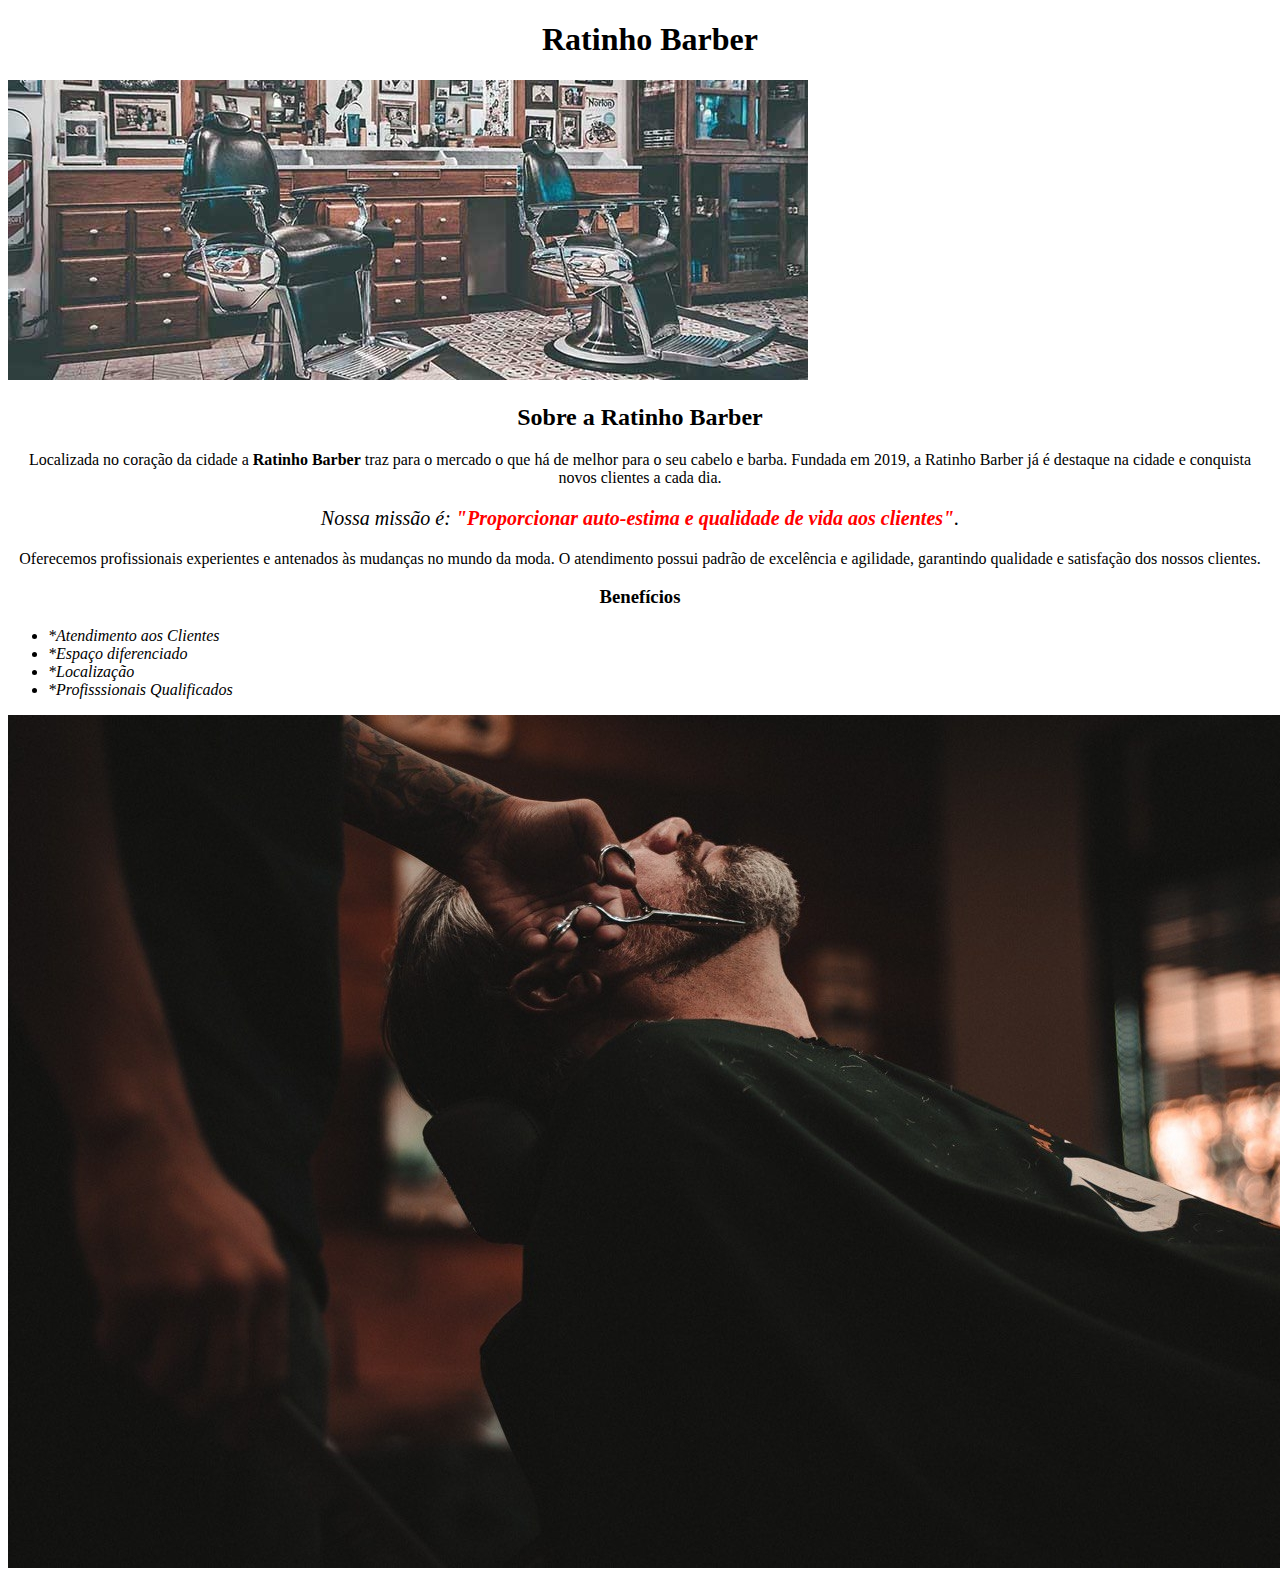
<file: index.html>
<!DOCTYPE html>
<html lang="pt-br">
    <head>
        <meta charset="UTF-8">
        <link rel="stylesheet" href="estilo.css">
         <title>Ratinho Barber</title>
    </head>

    <body>
        <header>
            <h1 class="titulo-principal">Ratinho Barber</h1>
        </header>
        <img id="banner" src="SAVE_20230905_092559.jpg"
        <div class="principal">
            <h2 class="titulo-centralizado">Sobre a Ratinho Barber</h2>

            <p>Localizada no coração da cidade a <strong>Ratinho Barber</strong> traz para o mercado o que há de melhor para o seu cabelo e barba. Fundada em 2019, a Ratinho Barber já é destaque na cidade e conquista novos clientes a cada dia.</p>

            <p id="missao"><em>Nossa missão é: <strong>"Proporcionar auto-estima e qualidade de vida aos clientes"</strong>.</em></p>

            <p>Oferecemos profissionais experientes e antenados às mudanças no mundo da moda. O atendimento possui padrão de excelência e agilidade, garantindo qualidade e satisfação dos nossos clientes.</p>
        </div>

        <div class="benefícios">
            <h3 class="titulo-centralizado">Benefícios</h3>

            <ul>
                <li class="itens">*Atendimento aos Clientes</li>
                <li class="itens">*Espaço diferenciado</li>
                <li class="itens">*Localização</li>
             <li class="itens">*Profisssionais Qualificados</li>
            </ul>

            <img src="SAVE_20230905_092554.jpg" class="imagembeneficios">
        </div>
    </body>
</html>
</file>
<file: estilo.css>
body {
    
}

#banner {
    widht: 100%;
}

.principal {
    background: #CCCCCC
    padding: 30px;
    text-align: center;
}

.titulo-principal {
    padding-left: 20px;
    text-align: center;
}

.titulo-centralizado {
    text-align: center;
}

p {
    text-align: center;
}

#missao {
    font-size: 20px;
}

em strong {
    color: red;
}

.itens {
    font-style: italic;

.benéficos {
    background: FFFFFF;
    padding: 20px;
}

ul {
    display: inline-block;
    vertical-align: top;
    width: 20%;
    margin-right: 15%;
}

.imagembeneficios {
    widht: 50%
}
</file>
